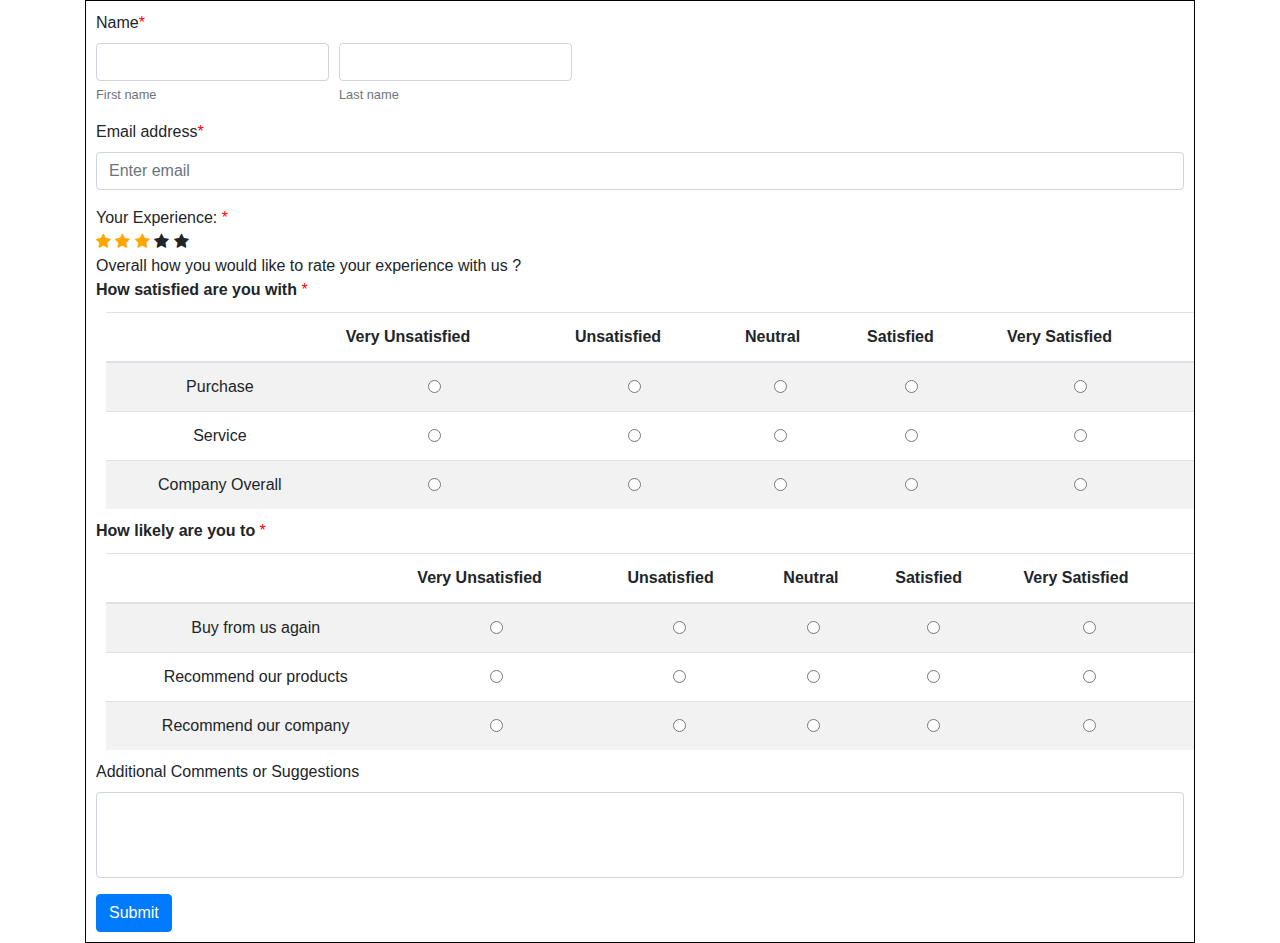
<file: index.html>
<!DOCTYPE html>
<html lang="en">
<head>
    <meta charset="UTF-8">
    <meta http-equiv="X-UA-Compatible" content="IE=edge">
    <meta name="viewport" content="width=device-width, initial-scale=1.0">
    <!-- Giving favicon image for form  -->
    <link rel="shortcut icon" href="resume-fevicon.png" type="image/x-icon">
    <!-- Linking css predifined files -->
    <link rel="stylesheet" href="bootstrap.min.css">
    <link rel="stylesheet" href="https://cdnjs.cloudflare.com/ajax/libs/font-awesome/4.7.0/css/font-awesome.min.css">
    <!-- Linking external css files -->
    <link rel="stylesheet" href="style.css">

    <!-- Linking JS Query and Bootstrap JS files -->
    <script src="jquery-3.6.0.min.js"></script>
    <script src="bootstrap.min.js"></script>

    <!-- Giving title for form  -->
    <title>Survey Form</title>

</head>


<!-- including container for bootstrap -->
<body class="container">
    <form class ="border-class" style="border:1px solid black ; padding:10px">
        <div class="form-group">
            <label for="name" class="control-label">Name</label>
            <div class="form-row">
                <!-- including "col-xs-3" to resize the First name input box -->
                <div class="col-xs-3">
                    <input type="text" class="form-control" id="fname" aria-describedby="fname">
                    <small id="fname" class="form-text text-muted">First name</small>
                </div>
                <!-- including "col-xs-3" to resize the Last name input box -->
                <div class="col-xs-3">
                    <input type="text" class="form-control" id="lname" aria-describedby="lname">
                    <small id="lname" class="form-text text-muted">Last name</small>
                </div>
            </div>
        </div>
        <!-- Getting email information -->
        <div class="form-group">
            <label for="email" class="control-label ">Email address</label>
            <input type="email" class="form-control" id="email" aria-describedby="emailHelp" placeholder="Enter email">
        </div>
        <!-- Star Experience -->
        <div class="control-label">
            Your Experience:
        </div>
        <div >
            <span class="fa fa-star checked "></span>
            <span class="fa fa-star checked"></span>
            <span class="fa fa-star checked"></span>
            <span class="fa fa-star"></span>
            <span class="fa fa-star"></span>
        </div>
        <div >
            Overall how you would like to rate your experience with us ?
            <div class="control-label">
                <strong>How satisfied are you with</strong>
            </div>

             <!-- Table for user satisfaction -->
            <div>
               <!-- using table striped for alternate table row colors -->
                <table class="table table-striped">
                    <thead>
                        <tr>
                            <th></th>
                            <th scope="col">Very Unsatisfied</th>
                            <th scope="col">Unsatisfied</th>
                            <th scope="col">Neutral</th>
                            <th scope="col">Satisfied</th>
                            <th scope="col">Very Satisfied</th>
                        </tr>   
                    </thead>
                    <tbody>
                        <tr>
                            <td scope="row">Purchase</td>
                            <td><input class="form-check-input" type="radio" name="Purchase" id="purchaseRadio1"></td>
                            <td><input class="form-check-input" type="radio" name="Purchase" id="purchaseRadio2"></td>
                            <td><input class="form-check-input" type="radio" name="Purchase" id="purchaseRadio3"></td>
                            <td><input class="form-check-input" type="radio" name="Purchase" id="purchaseRadio4"></td>
                            <td><input class="form-check-input" type="radio" name="Purchase" id="purchaseRadio5"></td>
                        </tr>
                        <tr>
                            <td scope="row">Service</td>
                            <td><input class="form-check-input" type="radio" name="Service" id="serviceRadio1"></td>
                            <td><input class="form-check-input" type="radio" name="Service" id="serviceRadio2"></td>
                            <td><input class="form-check-input" type="radio" name="Service" id="serviceRadio3"></td>
                            <td><input class="form-check-input" type="radio" name="Service" id="serviceRadio4"></td>
                            <td><input class="form-check-input" type="radio" name="Service" id="serviceRadio5"></td>
                        </tr>
                        <tr>
                            <td scope="row">Company Overall</td>
                            <td><input class="form-check-input" type="radio" name="Company" id="companyRadio1"></td>
                            <td><input class="form-check-input" type="radio" name="Company" id="companyRadio2"></td>
                            <td><input class="form-check-input" type="radio" name="Company" id="companyRadio3"></td>
                            <td><input class="form-check-input" type="radio" name="Company" id="companyRadio4"></td>
                            <td><input class="form-check-input" type="radio" name="Company" id="companyRadio5"></td>
                        </tr>
                    </tbody>
                </table>
            </div>
        </div>
        <div class="control-label">
            <strong>How likely are you to</strong>
        </div>

        <!-- Table for user recommendation -->
        <div>
            <!-- using table striped for alternate table row colors -->
            <table class="table table-striped">
                <thead>
                    <tr>
                        <th></th>
                        <th scope="col">Very Unsatisfied</th>
                        <th scope="col">Unsatisfied</th>
                        <th scope="col">Neutral</th>
                        <th scope="col">Satisfied</th>
                        <th scope="col">Very Satisfied</th>
                    </tr>   
                </thead>
                <tbody>
                    <tr>
                        <td scope="row">Buy from us again</td>
                        <td><input class="form-check-input" type="radio" name="buy" id="buyRadio1"></td>
                        <td><input class="form-check-input" type="radio" name="buy" id="buyRadio2"></td>
                        <td><input class="form-check-input" type="radio" name="buy" id="buyRadio3"></td>
                        <td><input class="form-check-input" type="radio" name="buy" id="buyRadio4"></td>
                        <td><input class="form-check-input" type="radio" name="buy" id="buyRadio5"></td>
                    </tr>
                    <tr>
                        <td scope="row">Recommend our products</td>
                        <td><input class="form-check-input" type="radio" name="rProduct" id="rProductRadio1"></td>
                        <td><input class="form-check-input" type="radio" name="rProduct" id="rProductRadio2"></td>
                        <td><input class="form-check-input" type="radio" name="rProduct" id="rProductRadio3"></td>
                        <td><input class="form-check-input" type="radio" name="rProduct" id="rProductRadio4"></td>
                        <td><input class="form-check-input" type="radio" name="rProduct" id="rProductRadio5"></td>
                    </tr>
                    <tr>
                        <td scope="row">Recommend our company</td>
                        <td><input class="form-check-input" type="radio" name="rCompany" id="rcompanyRadio1"></td>
                        <td><input class="form-check-input" type="radio" name="rCompany" id="rcompanyRadio2"></td>
                        <td><input class="form-check-input" type="radio" name="rCompany" id="rcompanyRadio3"></td>
                        <td><input class="form-check-input" type="radio" name="rCompany" id="rcompanyRadio4"></td>
                        <td><input class="form-check-input" type="radio" name="rCompany" id="rcompanyRadio5"></td>
                    </tr>
                </tbody>
            </table>
        </div>
        <!-- Getting comments from user using text area  -->
        <div class="form-group">
            <label for="comments">Additional Comments or Suggestions</label>
            <textarea class="form-control" id="comments" rows="3"></textarea>
          </div>
          <!-- Submit button  -->
          <button class="btn btn-primary" type="submit">Submit</button>
    </form>
</body>
</html>
</file>
<file: style.css>
/* star rating */
.checked {
    color: orange;
  }
/* red astrik for required fields */
  .form-group .control-label::after{
      color:red;
      content:"*";
  }

  .control-label::after{
    color:red;
    content:"*";
}

/* Text aligning table data center */
.table td {
    text-align: center;
    } 

/* Giving margin for table */
.table{
    margin:10px;
}

/* Locking text area to prevent resizing  */
textarea{
    resize:none;
}
</file>
